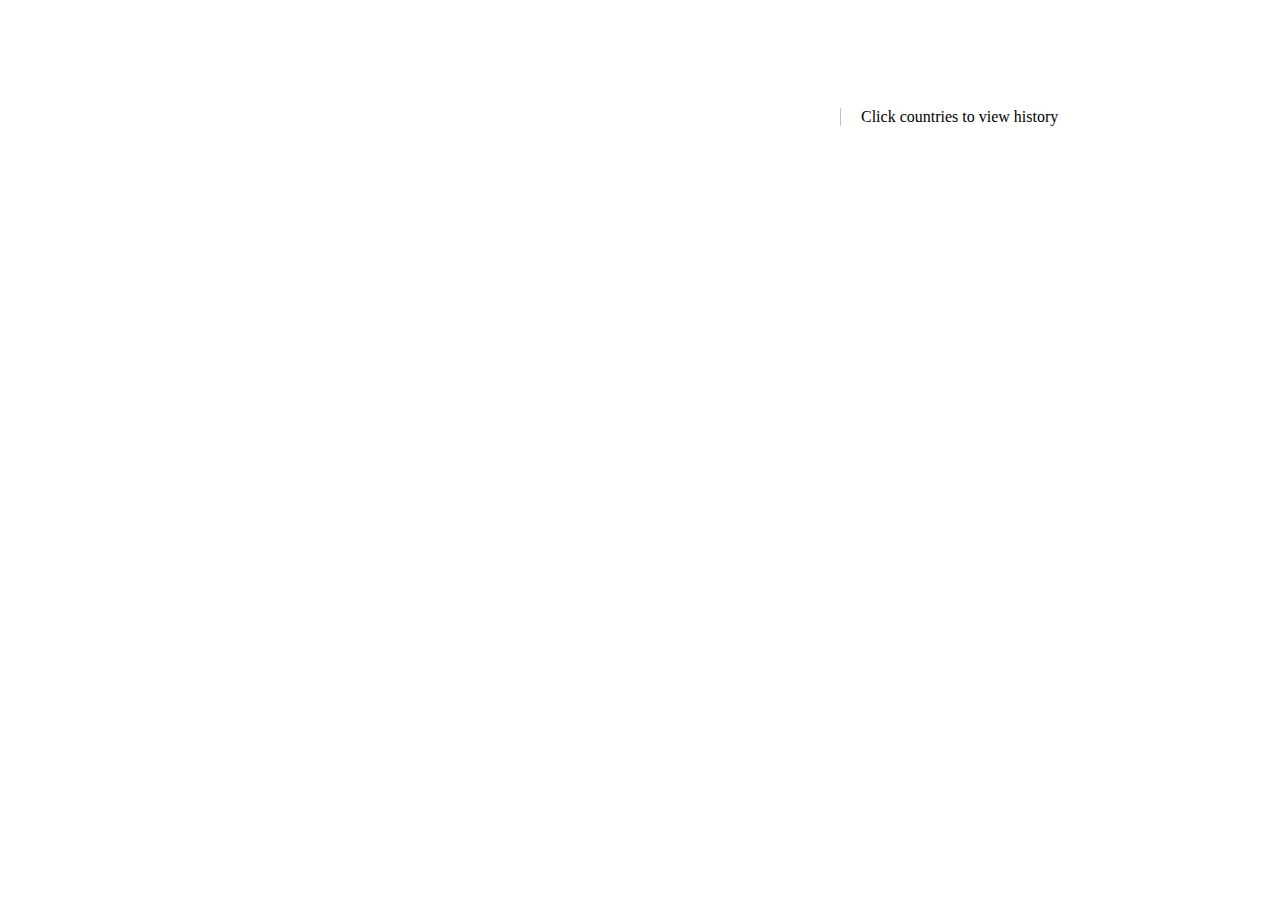
<file: index.html>
<!DOCTYPE html>
<html lang="en">

<head>
    <meta charset="UTF-8">
    <meta name="viewport" content="width=device-width, initial-scale=1.0">
    <meta http-equiv="X-UA-Compatible" content="ie=edge">
    <title>Document</title>
    <!-- <script src="js/jquery-3.3.1.js"></script> -->
    <script src="https://img.hcharts.cn/jquery/jquery-1.8.3.min.js"></script>
    <script src="https://img.hcharts.cn/highcharts/highcharts.js"></script>
    <script src="https://img.hcharts.cn/highmaps/modules/map.js"></script>
    <script src="https://img.hcharts.cn/highcharts/themes/grid-light.js"></script>
    <style>
        #wrapper {
            height: 500px;
            width: 1000px;
            margin: 0 auto;
            padding: 0;
        }

        #container {
            float: left;
            height: 500px;
            width: 700px;
            margin: 0;
        }

        #info {
            float: left;
            width: 270px;
            padding-left: 20px;
            margin: 100px 0 0 0;
            border-left: 1px solid silver;
        }

        #info h2 {
            display: inline;
        }

        #info .f32 .flag {
            vertical-align: bottom !important;
        }

        #info h4 {
            margin: 1em 0 0 0;
        }
    </style>
</head>

<body>
    <!-- 所有地图数据详情见：https://img.hcharts.cn/mapdata/index.html -->
    <script src="js/world.1.js"></script>
    <!-- Flag sprites service provided by Martijn Lafeber, https://github.com/lafeber/world-flags-sprite/blob/master/LICENSE -->
    <link rel="stylesheet" type="text/css" href="https://cloud.github.com/downloads/lafeber/world-flags-sprite/flags32.css" />
    <div id="wrapper">
        <div id="container"></div>
        <div id="info">
            <span class="f32"><span id="flag"></span></span>
            <h2></h2>
            <div class="subheader">Click countries to view history</div>
            <div id="country-chart"></div>
        </div>
    </div>
    <script>
        var a, b, mapChart;
        var countries = {};
        $(() => {

            $.getJSON('https://data.jianshukeji.com/jsonp?filename=csv/world-population-history.csv&callback=?',
                function (csv) {
                    // Parse the CSV Data
                    /*Highcharts.data({
                        csv: data,
                        switchRowsAndColumns: true,
                        parsed: function () {
                            console.log(this.columns);
                        }
                    });*/
                    // Very simple and case-specific CSV string splitting
                    function CSVtoArray(text) {
                        return text.replace(/^"/, '')
                            .replace(/",$/, '')
                            .split('","');
                    };



                    csv = csv.split(/\n/);
                    var
                        countryChart,
                        numRegex = /^[0-9\.]+$/,
                        quoteRegex = /\"/g,
                        categories = CSVtoArray(csv[1]).slice(4);
                    categories = ["05", "06", "07", "08", "09", "10", "11", "12"];
                    // Parse the CSV into arrays, one array each country
                    $.each(csv.slice(2), function (j, line) {
                        var row = CSVtoArray(line),
                            data = row.slice(4);
                        $.each(data, function (i, val) {
                            val = val.replace(quoteRegex, '');
                            if (numRegex.test(val)) {
                                val = parseInt(val);
                            } else if (!val) {
                                val = null;
                            }
                            data[i] = val;
                        });
                        countries[row[1]] = {
                            name: row[0],
                            code3: row[1],
                            data: data
                        };


                    });
                    var b = countries;
                    countries = {
                        'USA': {
                            name: "United States",
                            code3: "USA",
                            data: [180671000, 183691000, 186538000]
                        },
                        'CHN': {
                            name: "China",
                            code3: "CHN",
                            data: [165651265, 25156165265, 65748676873]
                        }
                    };
                    a = b;

                    // For each country, use the latest value for current population
                    var data = [];
                    for (var code3 in countries) {
                        var value = null,
                            year,
                            itemData = countries[code3].data,
                            i = itemData.length;
                        while (i--) {
                            if (typeof itemData[i] === 'number') {
                                value = itemData[i];
                                year = categories[i];
                                break;
                            }
                        }
                        data.push({
                            name: countries[code3].name,
                            code3: code3,
                            value: value,
                            year: year
                        });
                    }
                    data = [{
                        name: "United States",
                        code3: "USA",
                        value: 102911,
                        year: "08"
                    }, {
                        name: "China",
                        code3: "CHN",
                        value: 30551674,
                        year: "02"
                    }];;
                    // Add lower case codes to the data set for inclusion in the tooltip.pointFormat
                    var mapData = Highcharts.geojson(Highcharts.maps['custom/world']);
                    $.each(mapData, function () {
                        this.id = this.properties['hc-key']; // for Chart.get()
                        this.flag = this.id.replace('UK', 'GB').toLowerCase();
                    });
                    // Wrap point.select to get to the total selected points
                    Highcharts.wrap(Highcharts.Point.prototype, 'select', function (proceed) {
                        proceed.apply(this, Array.prototype.slice.call(arguments, 1));
                        var points = mapChart.getSelectedPoints();
                        if (points.length) {
                            if (points.length === 1) {
                                $('#info #flag').attr('class', 'flag ' + points[0].flag);
                                $('#info h2').html(points[0].name);
                            } else {
                                $('#info #flag').attr('class', 'flag');
                                $('#info h2').html('Comparing countries');
                            }
                            $('#info .subheader').html(
                                '<h4>Historical population</h4><small><em>Shift + Click on map to compare countries</em></small>'
                            )
                            if (!countryChart) {
                                countryChart = $('#country-chart').highcharts({
                                    chart: {
                                        height: 250,
                                        spacingLeft: 0
                                    },
                                    credits: {
                                        enabled: false
                                    },
                                    title: {
                                        text: null
                                    },
                                    subtitle: {
                                        text: null
                                    },
                                    xAxis: {
                                        tickPixelInterval: 50,
                                        crosshair: true
                                    },
                                    yAxis: {
                                        title: null,
                                        opposite: true
                                    },
                                    tooltip: {
                                        shared: true
                                    },
                                    plotOptions: {
                                        series: {
                                            animation: {
                                                duration: 500
                                            },
                                            marker: {
                                                enabled: false
                                            },
                                            threshold: 0,
                                            pointStart: parseInt(categories[0]),
                                        }
                                    }
                                }).highcharts();
                            }
                            $.each(points, function (i) {
                                // Update
                                if (countryChart.series[i]) {
                                    /*$.each(countries[this.code3].data, function (pointI, value) {
                countryChart.series[i].points[pointI].update(value, false);
            });*/
                                    countryChart.series[i].update({
                                        name: this.name,
                                        data: countries[this.code3].data,
                                        type: points.length > 1 ? 'line' : 'area'
                                    }, false);
                                } else {

                                    countryChart.addSeries({
                                        name: this.name,
                                        data: countries[this.code3].data,
                                        type: points.length > 1 ? 'line' : 'area'
                                    }, false);
                                }
                            });
                            while (countryChart.series.length > points.length) {
                                countryChart.series[countryChart.series.length - 1].remove(false);
                            }
                            countryChart.redraw();
                        } else {
                            $('#info #flag').attr('class', '');
                            $('#info h2').html('');
                            $('#info .subheader').html('');
                            if (countryChart) {
                                countryChart = countryChart.destroy();
                            }
                        }
                    });
                    // Initiate the map chart
                    mapChart = Highcharts.mapChart('container', {
                        title: {
                            text: 'Population history by country'
                        },
                        subtitle: {
                            text: 'Source: <a href="http://data.worldbank.org/indicator/SP.POP.TOTL/countries/1W?display=default">The World Bank</a>'
                        },
                        mapNavigation: {
                            enabled: true,
                            buttonOptions: {
                                verticalAlign: 'bottom'
                            }
                        },
                        colorAxis: {
                            type: 'logarithmic',
                            endOnTick: false,
                            startOnTick: false,
                            min: 50000
                        },
                        tooltip: {
                            footerFormat: '<span style="font-size: 10px">(Click for details)</span>'
                        },
                        series: [{
                            data: data,
                            mapData: mapData,
                            joinBy: ['iso-a3', 'code3'],
                            name: 'Current population',
                            allowPointSelect: true,
                            cursor: 'pointer',
                            states: {
                                select: {
                                    color: '#a4edba',
                                    borderColor: 'black',
                                    dashStyle: 'shortdot'
                                }
                            }
                        }]
                    });
                    // Pre-semapChart.get(country[index]).select();lect a country
                    mapChart.get('us').select();
                    b = mapChart;
                    var country = [
                        'us',
                        'jp',
                        'sc',
                        'in',
                        'fr',
                    ]

                    // setInterval(() => {
                    //     let index = parseInt(Math.random() * 5 + 1, 10) - 1
                    //     mapChart.get(country[index]).select();
                    // }, 2000)  

                });

        })
    </script>
</body>

</html>
</file>
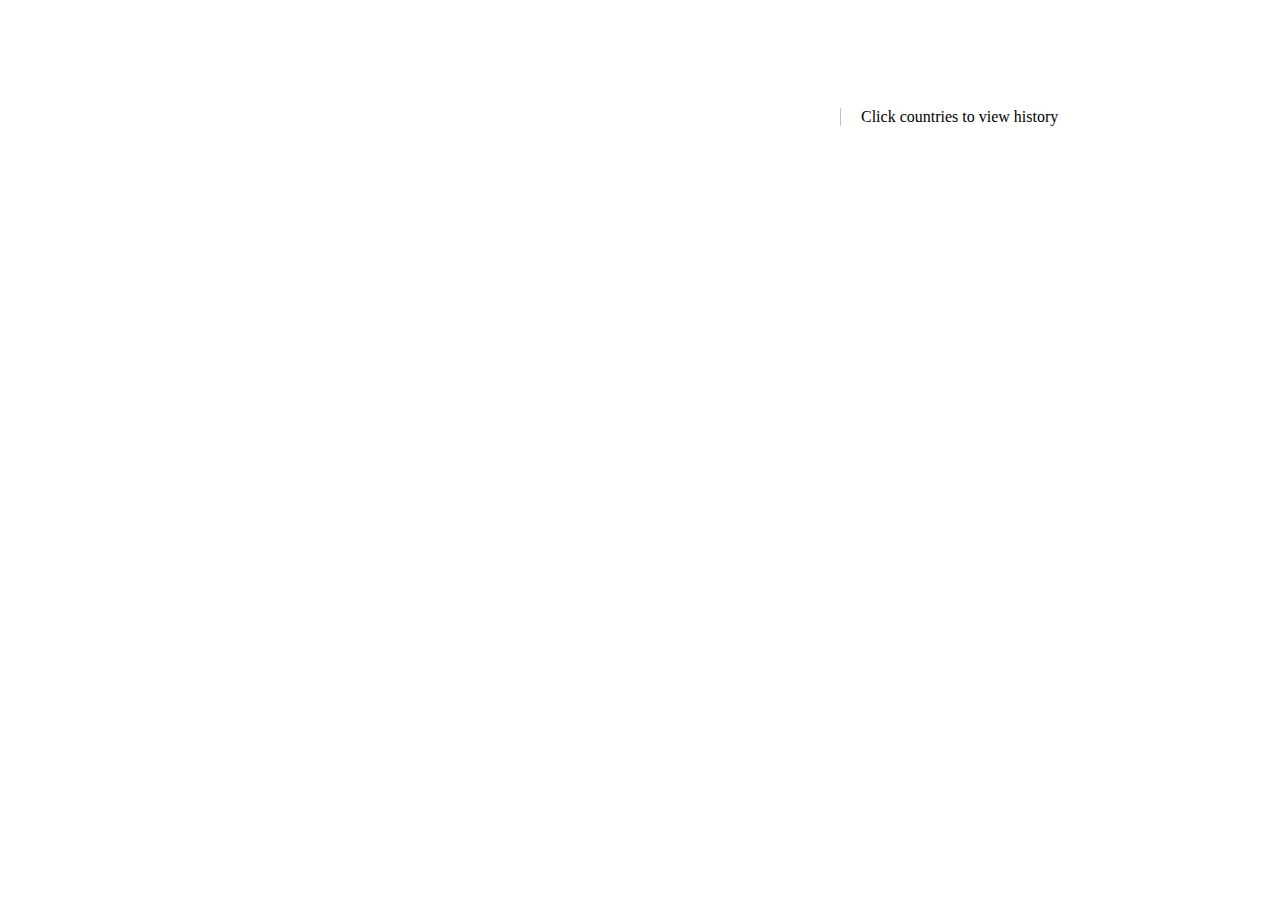
<file: index.1.html>
<!DOCTYPE html>
<html lang="en">

<head>
    <meta charset="UTF-8">
    <meta name="viewport" content="width=device-width, initial-scale=1.0">
    <meta http-equiv="X-UA-Compatible" content="ie=edge">
    <title>Document</title>
    <!-- <script src="js/jquery-3.3.1.js"></script> -->
    <script src="https://img.hcharts.cn/jquery/jquery-1.8.3.min.js"></script>
    <script src="https://img.hcharts.cn/highcharts/highcharts.js"></script>
    <script src="https://img.hcharts.cn/highmaps/modules/map.js"></script>
    <script src="https://img.hcharts.cn/highcharts/themes/grid-light.js"></script>
    <style>
        #wrapper {
            height: 500px;
            width: 1000px;
            margin: 0 auto;
            padding: 0;
        }

        #container {
            float: left;
            height: 500px;
            width: 700px;
            margin: 0;
        }

        #info {
            float: left;
            width: 270px;
            padding-left: 20px;
            margin: 100px 0 0 0;
            border-left: 1px solid silver;
        }

        #info h2 {
            display: inline;
        }

        #info .f32 .flag {
            vertical-align: bottom !important;
        }

        #info h4 {
            margin: 1em 0 0 0;
        }
    </style>
</head>

<body>
    <!-- 所有地图数据详情见：https://img.hcharts.cn/mapdata/index.html -->
    <script src="js/world.1.js"></script>
    <!-- Flag sprites service provided by Martijn Lafeber, https://github.com/lafeber/world-flags-sprite/blob/master/LICENSE -->
    <link rel="stylesheet" type="text/css" href="https://cloud.github.com/downloads/lafeber/world-flags-sprite/flags32.css" />
    <div id="wrapper">
        <div id="container"></div>
        <div id="info">
            <span class="f32"><span id="flag"></span></span>
            <h2></h2>
            <div class="subheader">Click countries to view history</div>
            <div id="country-chart"></div>
        </div>
    </div>
    <script>

        //时间轴
        var myCategories = ["05", "06", "07", "08", "09", "10", "11", "12"];
        var myCountries = {
                        'USA': {
                            name: "United States",
                            code3: "USA",
                            data: [180671000, 183691000, 186538000]
                        },
                        'CHN': {
                            name: "China",
                            code3: "CHN",
                            data: [165651265, 25156165265, 65748676873]
                        }
                    };
         var myData = [{
                        name: "United States",
                        code3: "USA",
                        value: 102911,
                        year: "08"
                    }, {
                        name: "China",
                        code3: "CHN",
                        value: 30551674,
                        year: "02"
                    }];
        var categories = myCategories;
        var countries = myCountries;
        var data = myData;


        var a, b, mapChart;
        $(() => {
            $.getJSON('https://data.jianshukeji.com/jsonp?filename=csv/world-population-history.csv&callback=?',
                function (csv) {
                   
                    function CSVtoArray(text) {
                        return text.replace(/^"/, '')
                            .replace(/",$/, '')
                            .split('","');
                    };


                    csv = csv.split(/\n/);
                    var
                        countryChart,
                        numRegex = /^[0-9\.]+$/,
                        quoteRegex = /\"/g
                        //categories = CSVtoArray(csv[1]).slice(4);
                    //categories = ["05", "06", "07", "08", "09", "10", "11", "12"];
                    // Parse the CSV into arrays, one array each country
                    $.each(csv.slice(2), function (j, line) {
                        var row = CSVtoArray(line),
                            data = row.slice(4);
                        $.each(data, function (i, val) {
                            val = val.replace(quoteRegex, '');
                            if (numRegex.test(val)) {
                                val = parseInt(val);
                            } else if (!val) {
                                val = null;
                            }
                            data[i] = val;
                        });
                        // countries[row[1]] = {
                        //     name: row[0],
                        //     code3: row[1],
                        //     data: data
                        // };
                    });
                   

                    // For each country, use the latest value for current population
                    //var data = [];
                    for (var code3 in countries) {
                        var value = null,
                            year,
                            itemData = countries[code3].data,
                            i = itemData.length;
                        while (i--) {
                            if (typeof itemData[i] === 'number') {
                                value = itemData[i];
                                year = categories[i];
                                break;
                            }
                        }
                        // data.push({
                        //     name: countries[code3].name,
                        //     code3: code3,
                        //     value: value,
                        //     year: year
                        // });
                    }
                    
                    // Add lower case codes to the data set for inclusion in the tooltip.pointFormat
                    var mapData = Highcharts.geojson(Highcharts.maps['custom/world']);
                    $.each(mapData, function () {
                        this.id = this.properties['hc-key']; // for Chart.get()
                        this.flag = this.id.replace('UK', 'GB').toLowerCase();
                    });
                    // Wrap point.select to get to the total selected points
                    Highcharts.wrap(Highcharts.Point.prototype, 'select', function (proceed) {
                        proceed.apply(this, Array.prototype.slice.call(arguments, 1));
                        var points = mapChart.getSelectedPoints();
                        if (points.length) {
                            if (points.length === 1) {
                                $('#info #flag').attr('class', 'flag ' + points[0].flag);
                                $('#info h2').html(points[0].name);
                            } else {
                                $('#info #flag').attr('class', 'flag');
                                $('#info h2').html('Comparing countries');
                            }
                            $('#info .subheader').html(
                                '<h4>Historical population</h4><small><em>Shift + Click on map to compare countries</em></small>'
                            )
                            if (!countryChart) {
                                countryChart = $('#country-chart').highcharts({
                                    chart: {
                                        height: 250,
                                        spacingLeft: 0
                                    },
                                    credits: {
                                        enabled: false
                                    },
                                    title: {
                                        text: null
                                    },
                                    subtitle: {
                                        text: null
                                    },
                                    xAxis: {
                                        tickPixelInterval: 50,
                                        crosshair: true
                                    },
                                    yAxis: {
                                        title: null,
                                        opposite: true
                                    },
                                    tooltip: {
                                        shared: true
                                    },
                                    plotOptions: {
                                        series: {
                                            animation: {
                                                duration: 500
                                            },
                                            marker: {
                                                enabled: false
                                            },
                                            threshold: 0,
                                            pointStart: parseInt(categories[0]),
                                        }
                                    }
                                }).highcharts();
                            }
                            $.each(points, function (i) {
                                // Update
                                if (countryChart.series[i]) {
                                    /*$.each(countries[this.code3].data, function (pointI, value) {
                countryChart.series[i].points[pointI].update(value, false);
            });*/
                                    countryChart.series[i].update({
                                        name: this.name,
                                        data: countries[this.code3].data,
                                        type: points.length > 1 ? 'line' : 'area'
                                    }, false);
                                } else {

                                    countryChart.addSeries({
                                        name: this.name,
                                        data: countries[this.code3].data,
                                        type: points.length > 1 ? 'line' : 'area'
                                    }, false);
                                }
                            });
                            while (countryChart.series.length > points.length) {
                                countryChart.series[countryChart.series.length - 1].remove(false);
                            }
                            countryChart.redraw();
                        } else {
                            $('#info #flag').attr('class', '');
                            $('#info h2').html('');
                            $('#info .subheader').html('');
                            if (countryChart) {
                                countryChart = countryChart.destroy();
                            }
                        }
                    });
                    // Initiate the map chart
                    mapChart = Highcharts.mapChart('container', {
                        title: {
                            text: 'Population history by country'
                        },
                        subtitle: {
                            text: 'Source: <a href="http://data.worldbank.org/indicator/SP.POP.TOTL/countries/1W?display=default">The World Bank</a>'
                        },
                        mapNavigation: {
                            enabled: true,
                            buttonOptions: {
                                verticalAlign: 'bottom'
                            }
                        },
                        colorAxis: {
                            type: 'logarithmic',
                            endOnTick: false,
                            startOnTick: false,
                            min: 50000
                        },
                        tooltip: {
                            footerFormat: '<span style="font-size: 10px">(Click for details)</span>'
                        },
                        series: [{
                            data: data,
                            mapData: mapData,
                            joinBy: ['iso-a3', 'code3'],
                            name: 'Current population',
                            allowPointSelect: true,
                            cursor: 'pointer',
                            states: {
                                select: {
                                    color: '#a4edba',
                                    borderColor: 'black',
                                    dashStyle: 'shortdot'
                                }
                            }
                        }]
                    });
                    // Pre-semapChart.get(country[index]).select();lect a country
                    mapChart.get('us').select();
                    b = mapChart;
                    var country = [
                        'us',
                        'jp',
                        'sc',
                        'in',
                        'fr',
                    ]

                    // setInterval(() => {
                    //     let index = parseInt(Math.random() * 5 + 1, 10) - 1
                    //     mapChart.get(country[index]).select();
                    // }, 2000)  

                });

        })
    </script>
</body>

</html>
</file>
